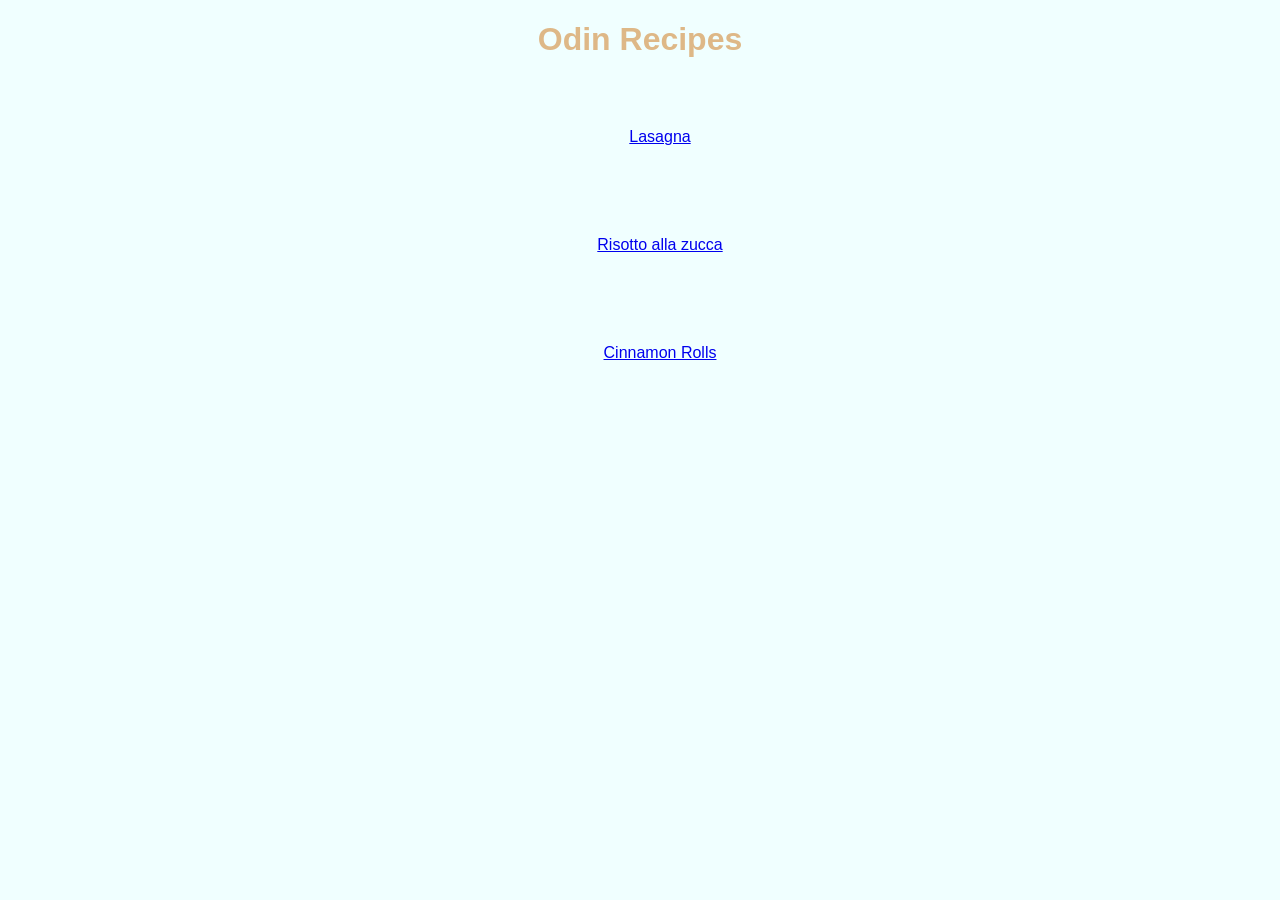
<file: index.html>
<!DOCTYPE html>
<html lang="en">
<head>
    <meta charset="UTF-8">
    <meta name="viewport" content="width=device-width, initial-scale=1.0">
    <title>Odin Recipes</title>
    <link rel="stylesheet" href="style.css">
</head>
<body>
    <h1 class="title">Odin Recipes</h1>
    <div>
        <ul class="list">
            <li class="list-element"><a href="recipes/lasagna.html" target="_blank">Lasagna</a></li>
            <li class="list-element"><a href="recipes/risotto-zucca.html" target="_blank">Risotto alla zucca</a></li>
            <li class="list-element"><a href="recipes/cinnamon-rolls.html" target="_blank">Cinnamon Rolls</a></li>
        </ul> 
    </div>
    
</body>
</html>
</file>
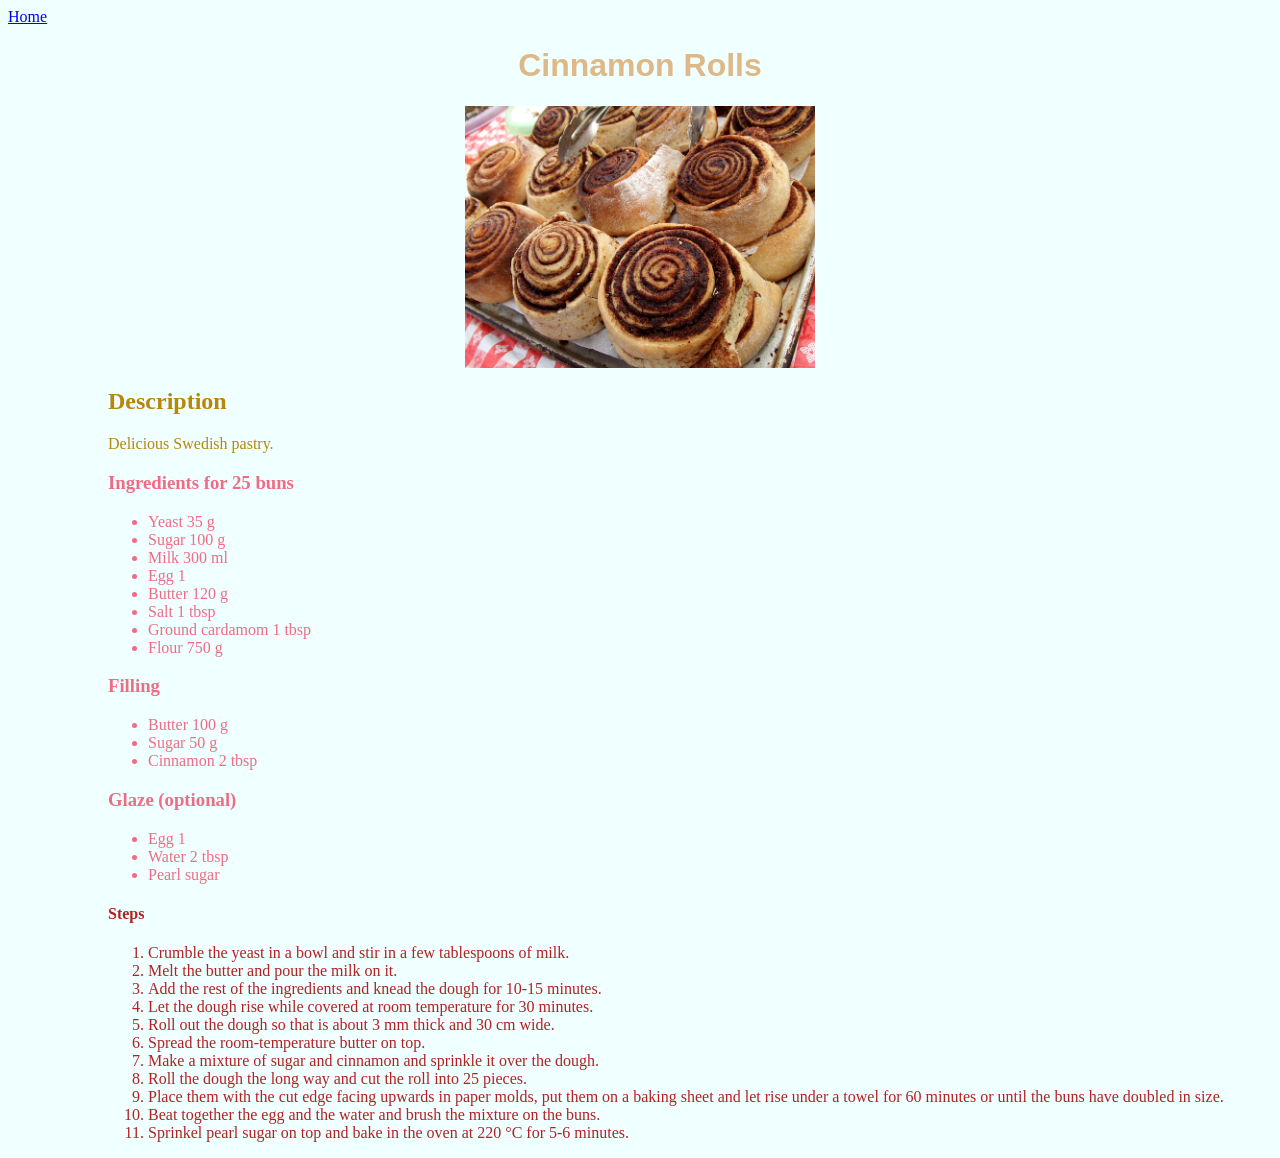
<file: recipes/cinnamon-rolls.html>
<!DOCTYPE html>
<html lang="en">
<head>
    <meta charset="UTF-8">
    <meta name="viewport" content="width=device-width, initial-scale=1.0">
    <title>Cinnamon Rolls</title>
    <link rel="stylesheet" href="../style.css">
</head>
<body>
    <a href="../index.html">Home</a>
    <h1 class="title">Cinnamon Rolls</h1>
    <img src="../images/cinnamon-rolls.jpg" alt="cinnamon rolls" width="350">

    <div class="description">
        <h2>Description</h2>
        <p>Delicious Swedish pastry.</p>
    </div>    

    <div class="ingredients">
        <h3>Ingredients for 25 buns</h3>
        <ul>
            <li>Yeast 35 g</li>
            <li>Sugar 100 g</li>
            <li>Milk 300 ml</li>
            <li>Egg 1</li>
            <li>Butter 120 g</li>
            <li>Salt 1 tbsp</li>
            <li>Ground cardamom 1 tbsp</li>
            <li>Flour 750 g</li>
        </ul>

        <h3>Filling</h3>
        <ul>
            <li>Butter 100 g</li>
            <li>Sugar 50 g</li>
            <li>Cinnamon 2 tbsp</li>
        </ul>

        <h3>Glaze (optional)</h3>
        <ul>
            <li>Egg 1</li>
            <li>Water 2 tbsp</li>
            <li>Pearl sugar</li>
        </ul>
    </div>

    <div class="steps">
        <h4>Steps</h4>
        <ol>
            <li>Crumble the yeast in a bowl and stir in a few tablespoons of milk.</li>
            <li>Melt the butter and pour the milk on it.</li>
            <li>Add the rest of the ingredients and knead the dough for 10-15 minutes.</li>
            <li>Let the dough rise while covered at room temperature for 30 minutes.</li>
            <li>Roll out the dough so that is about 3 mm thick and 30 cm wide.</li>
            <li>Spread the room-temperature butter on top.</li>
            <li>Make a mixture of sugar and cinnamon and sprinkle it over the dough.</li>
            <li>Roll the dough the long way and cut the roll into 25 pieces.</li>
            <li>Place them with the cut edge facing upwards in paper molds, put them on a baking sheet and let rise under a towel for 60 minutes or until the buns have doubled in size.</li>
            <li>Beat together the egg and the water and brush the mixture on the buns.</li>
            <li>Sprinkel pearl sugar on top and bake in the oven at 220 °C for 5-6 minutes.</li>
        </ol>
    </div>
    
</body>
</html>
</file>
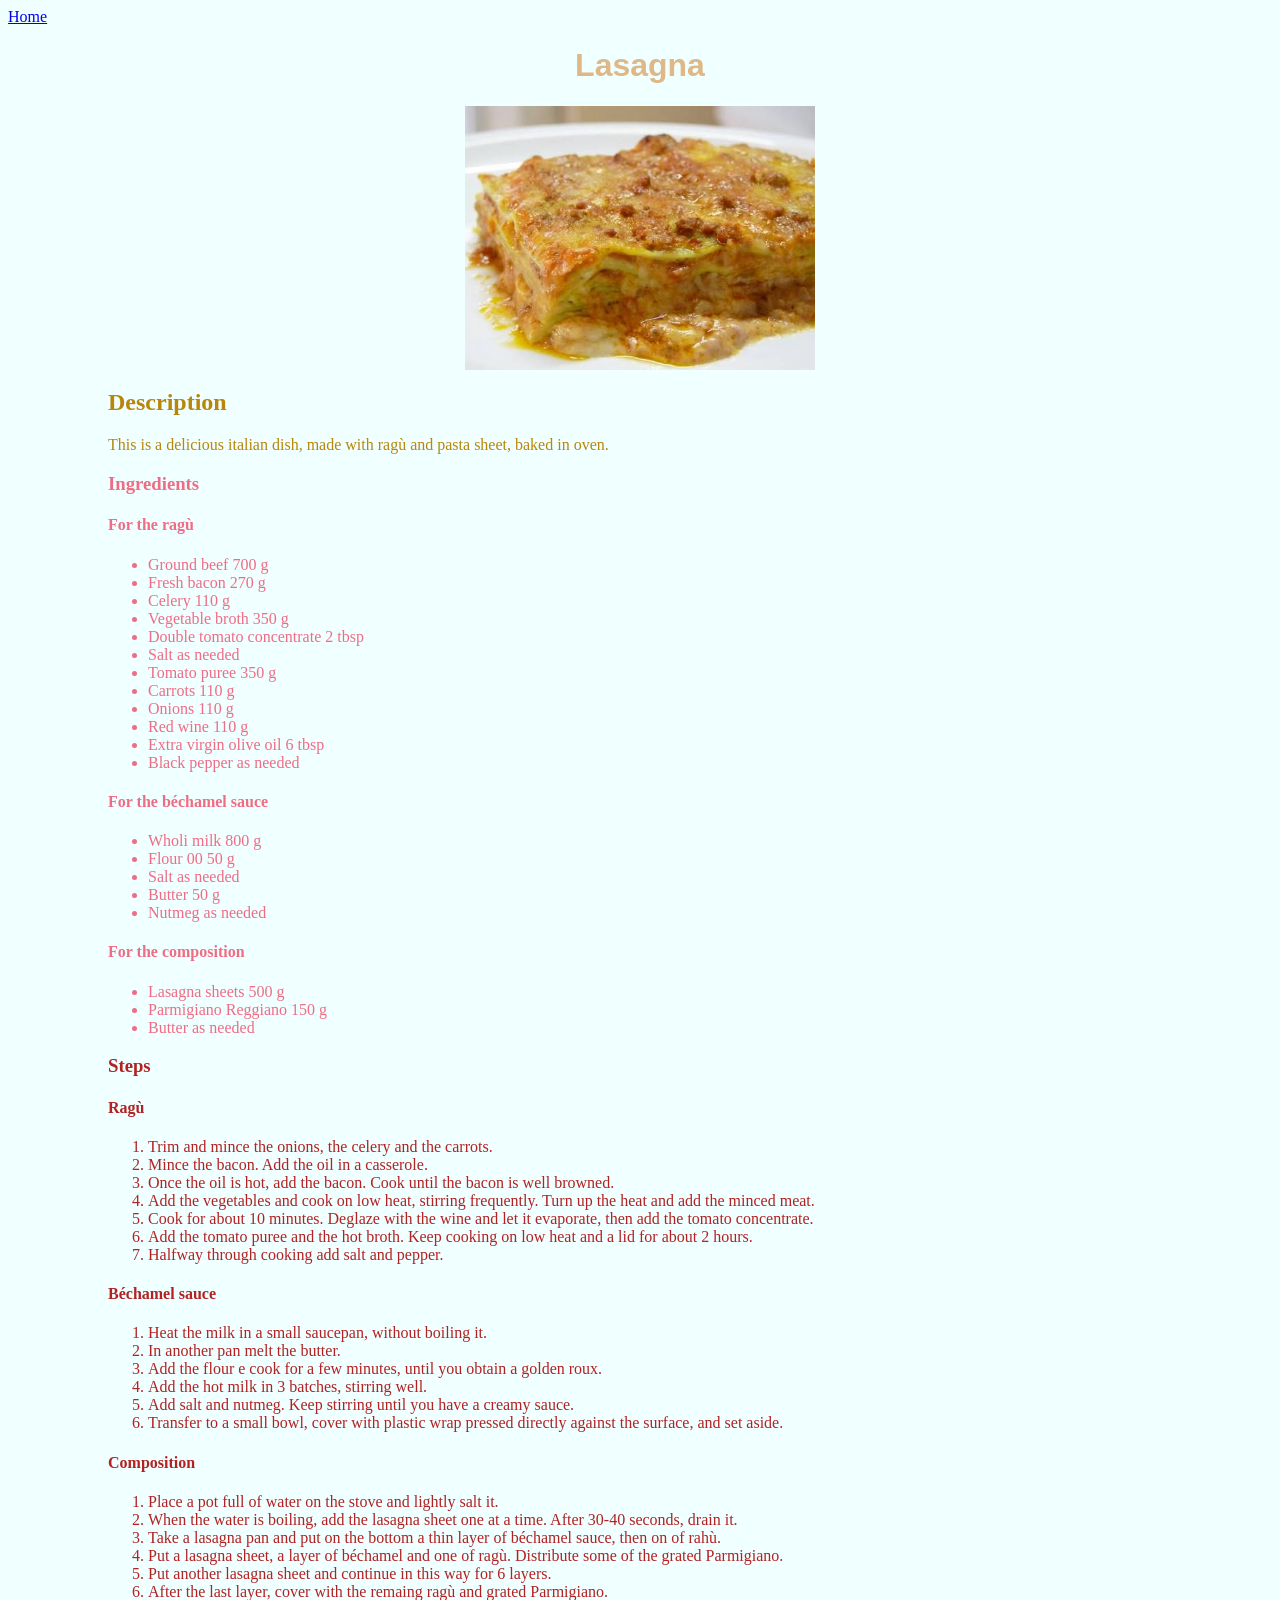
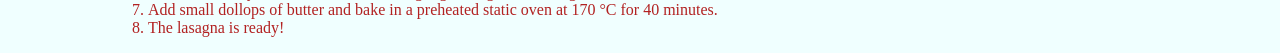
<file: recipes/lasagna.html>
<!DOCTYPE html>
<html lang="en">
<head>
    <meta charset="UTF-8">
    <meta name="viewport" content="width=device-width, initial-scale=1.0">
    <title>Lasagna</title>
    <link rel="stylesheet" href="../style.css">
</head>
<body>
    <a href="../index.html">Home</a>
    <h1 class="title">Lasagna</h1>
    <img src="../images/lasagna.jpg" alt="lasagna alla bolognese" width="350">

    <div class="description">
        <h2>Description</h2>
        <p>This is a delicious italian dish, made with ragù and pasta sheet, baked in oven.</p>
    </div>

    <div class="ingredients">
        <h3>Ingredients</h3>

        <h4>For the ragù</h4>
        <ul>
            <li>Ground beef 700 g</li>
            <li>Fresh bacon 270 g</li>
            <li>Celery 110 g</li>
            <li>Vegetable broth 350 g</li>
            <li>Double tomato concentrate 2 tbsp</li>
            <li>Salt as needed</li>
            <li>Tomato puree 350 g</li>
            <li>Carrots 110 g</li>
            <li>Onions 110 g</li>
            <li>Red wine 110 g</li>
            <li>Extra virgin olive oil 6 tbsp</li>
            <li>Black pepper as needed</li>
        </ul>

        <h4>For the béchamel sauce</h4>
        <ul>
            <li>Wholi milk 800 g</li>
            <li>Flour 00 50 g</li>
            <li>Salt as needed</li>
            <li>Butter 50 g</li>
            <li>Nutmeg as needed</li>
        </ul>

        <h4>For the composition</h4>
        <ul>
            <li>Lasagna sheets 500 g</li>
            <li>Parmigiano Reggiano 150 g</li>
            <li>Butter as needed</li>
        </ul>
    </div>
    
    <div class="steps">
        <h3>Steps</h3>

        <h4>Ragù</h4>
        <ol>
            <li>Trim and mince the onions, the celery and the carrots.</li>
            <li>Mince the bacon. Add the oil in a casserole.</li>
            <li>Once the oil is hot, add the bacon. Cook until the bacon is well browned.</li>
            <li>Add the vegetables and cook on low heat, stirring frequently. Turn up the heat and add the minced meat.</li>
            <li>Cook for about 10 minutes. Deglaze with the wine and let it evaporate, then add the tomato concentrate.</li>
            <li>Add the tomato puree and the hot broth. Keep cooking on low heat and a lid for about 2 hours.</li>
            <li>Halfway through cooking add salt and pepper.</li>
        </ol>

        <h4>Béchamel sauce</h4>
        <ol>
            <li>Heat the milk in a small saucepan, without boiling it.</li>
            <li>In another pan melt the butter.</li>
            <li>Add the flour e cook for a few minutes, until you obtain a golden roux.</li>
            <li>Add the hot milk in 3 batches, stirring well.</li>
            <li>Add salt and nutmeg. Keep stirring until you have a creamy sauce.</li>
            <li>Transfer to a small bowl, cover with plastic wrap pressed directly against the surface, and set aside.</li>
        </ol>

        <h4>Composition</h4>
        <ol>
            <li>Place a pot full of water on the stove and lightly salt it.</li>
            <li>When the water is boiling, add the lasagna sheet one at a time. After 30-40 seconds, drain it.</li>
            <li>Take a lasagna pan and put on the bottom a thin layer of béchamel sauce, then on of  rahù.</li>
            <li>Put a lasagna sheet, a layer of béchamel and one of ragù. Distribute some of the grated Parmigiano.</li>
            <li>Put another lasagna sheet and continue in this way for 6 layers.</li>
            <li>After the last layer, cover with the remaing ragù and grated Parmigiano.</li>
            <li>Add small dollops of butter and bake in a preheated static oven at 170 °C for 40 minutes.</li>
            <li>The lasagna is ready!</li>
        </ol>
    </div>
    
</body>
</html>
</file>
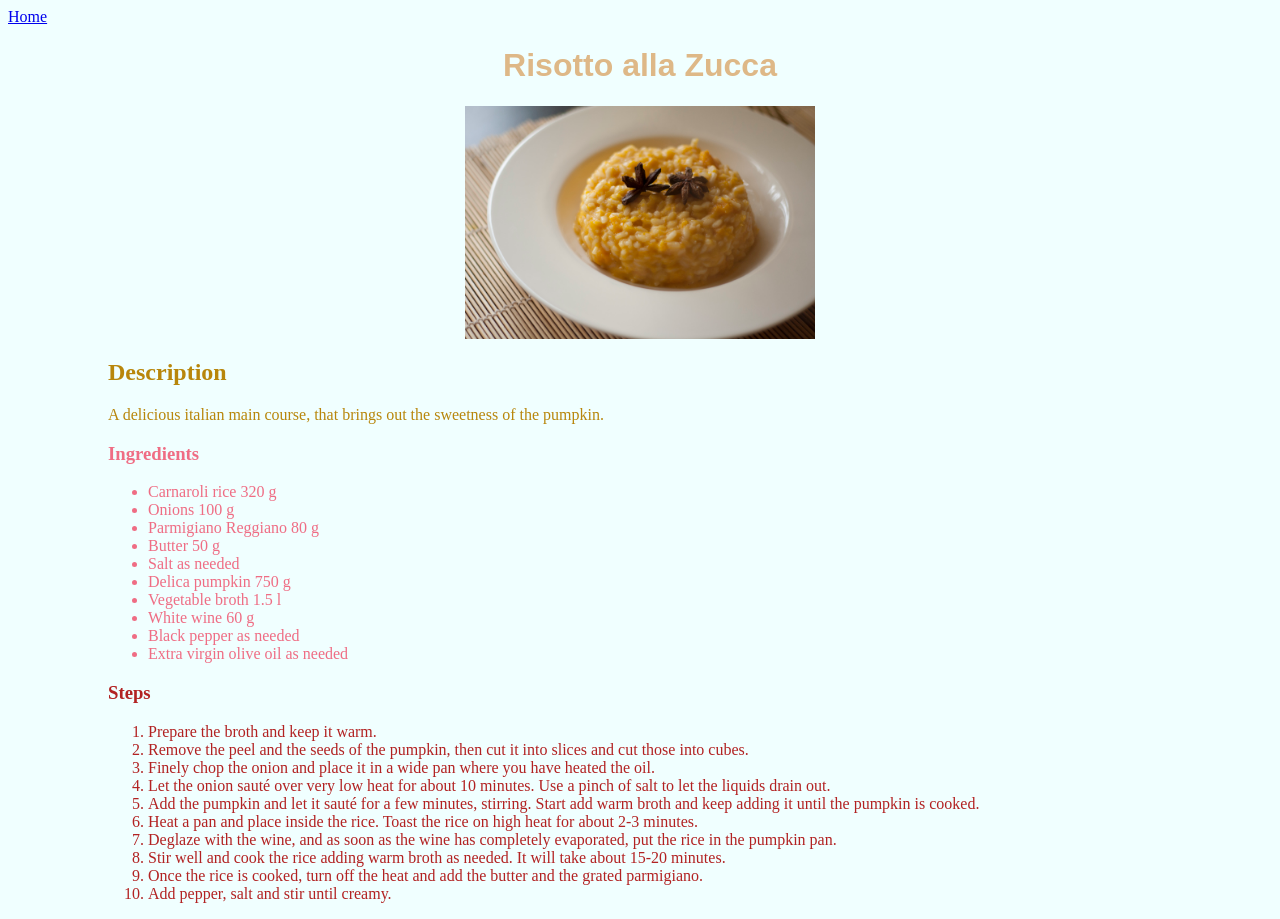
<file: recipes/risotto-zucca.html>
<!DOCTYPE html>
<html lang="en">
<head>
    <meta charset="UTF-8">
    <meta name="viewport" content="width=device-width, initial-scale=1.0">
    <title>Risotto Zucca</title>
    <link rel="stylesheet" href="../style.css">
</head>
<body>
    <a href="../index.html">Home</a>
    <h1 class="title">Risotto alla Zucca</h1>
    <img src="../images/risotto-alla-zucca.jpg" alt="risotto alla zucca" width="350">

    <div class="description">
        <h2>Description</h2>
        <p>A delicious italian main course, that brings out the sweetness of the pumpkin.</p>
    </div>
    
    <div class="ingredients">
        <h3>Ingredients</h3>
        <ul>
            <li>Carnaroli rice 320 g</li>
            <li>Onions 100 g</li>
            <li>Parmigiano Reggiano 80 g</li>
            <li>Butter 50 g</li>
            <li>Salt as needed</li>
            <li>Delica pumpkin 750 g</li>
            <li>Vegetable broth 1.5 l</li>
            <li>White wine 60 g</li>
            <li>Black pepper as needed</li>
            <li>Extra virgin olive oil as needed</li>
        </ul>
    </div>    

    <div class="steps">
        <h3>Steps</h3>
        <ol>
            <li>Prepare the broth and keep it warm.</li>
            <li>Remove the peel and the seeds of the pumpkin, then cut it into slices and cut those into cubes.</li>
            <li>Finely chop the onion and place it in a wide pan where you have heated the oil.</li>
            <li>Let the onion sauté over very low heat for about 10 minutes. Use a pinch of salt to let the liquids drain out.</li>
            <li>Add the pumpkin and let it sauté for a few minutes, stirring. Start add warm broth and keep adding it until the pumpkin is cooked.</li>
            <li>Heat a pan and place inside the rice. Toast the rice on high heat for about 2-3 minutes.</li>
            <li>Deglaze with the wine, and as soon as the wine has completely evaporated, put the rice in the pumpkin pan.</li>
            <li>Stir well and cook the rice adding warm broth as needed. It will take about 15-20 minutes.</li>
            <li>Once the rice is cooked, turn off the heat and add the butter and the grated parmigiano.</li>
            <li>Add pepper, salt and stir until creamy.</li>
        </ol>
    </div>
    
</body>
</html>
</file>
<file: style.css>
body {
    background-color: azure;
}

.title {
    color: burlywood;
    font-size: 32px;
    font-family: 'Franklin Gothic Medium', 'Arial Narrow', Arial, sans-serif;
    text-align: center;
}

.list-element {
    font-family: 'Franklin Gothic Medium', 'Arial Narrow', Arial, sans-serif;
    margin: 50px;
    padding: 20px;
    text-align: center;
}

.list {
    list-style-type: none;
}

img {
    display: block;
    margin: auto;
}

.description,
.ingredients,
.steps {
    margin-left: 100px;
}

.description {
    color:darkgoldenrod;
}

.ingredients {
    color:rgba(238, 14, 51, 0.603);
}

.steps {
    color: firebrick;
}
</file>
